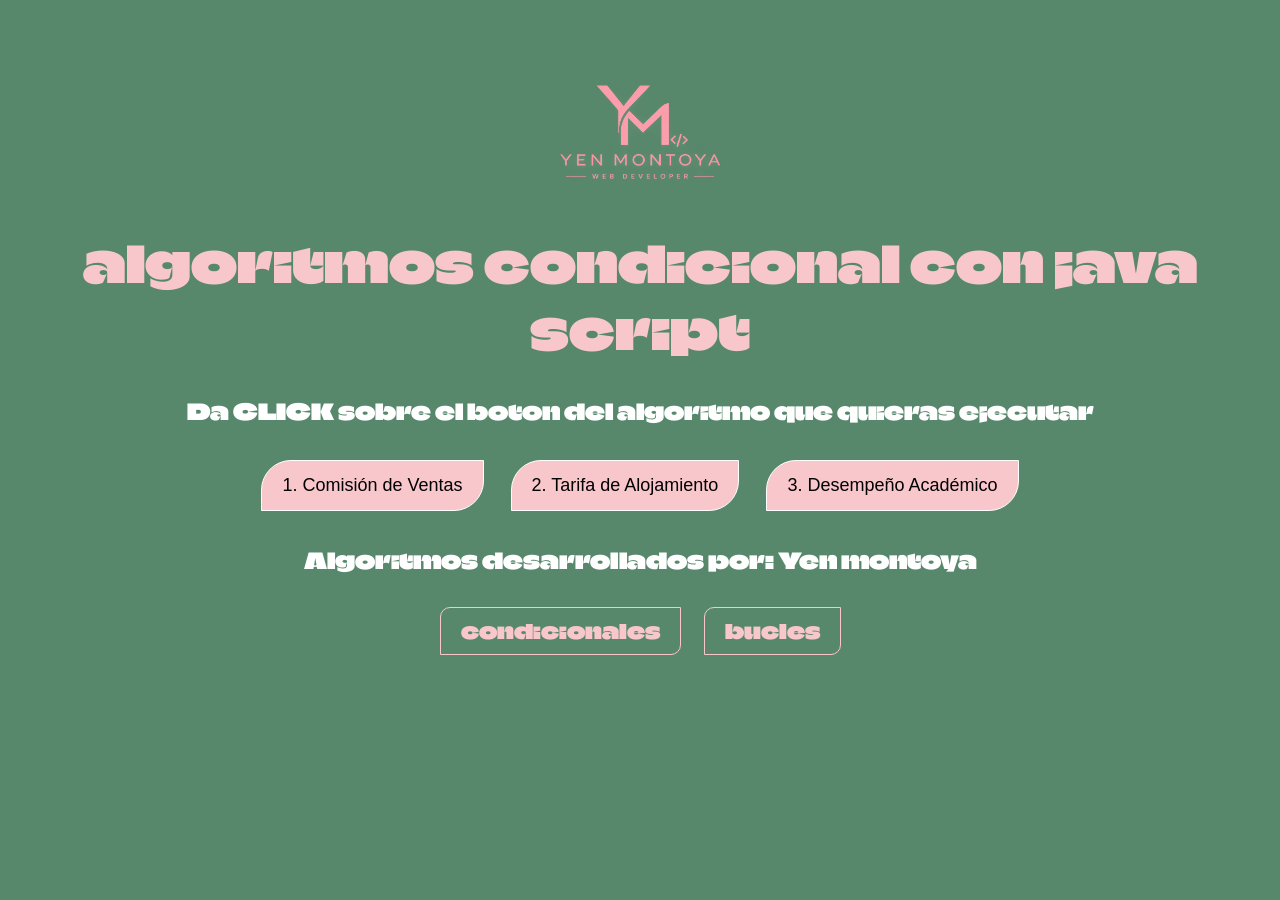
<file: index.html>
<!DOCTYPE html>
<html lang="es">
<head>
    <meta charset="UTF-8">
    <meta name="viewport" content="width-device-width, initial-scale=1.0">
    <title>algoritmos condicional</title>
    <link rel="stylesheet" href="styles.css">
</head>
<body>

    <img src="logo yen.png" alt="logo">
    <h1>algoritmos condicional con java script</h1>
    <p>Da CLICK sobre el boton del algoritmo que quieras ejecutar</p>
        <button onclick="calcularComision()">1. Comisión de Ventas</button>
        <button onclick="calcularAlojamiento()">2. Tarifa de Alojamiento</button>
        <button onclick="evaluarDesempeno()">3. Desempeño Académico</button>
    </div>
<p>Algoritmos desarrollados por: <spam>Yen montoya</spam></p>
<a href="index.html">condicionales</a>
<a href="indexx.html">bucles</a>

    <script src="condicional.js"></script>
</body>
</html>
</file>
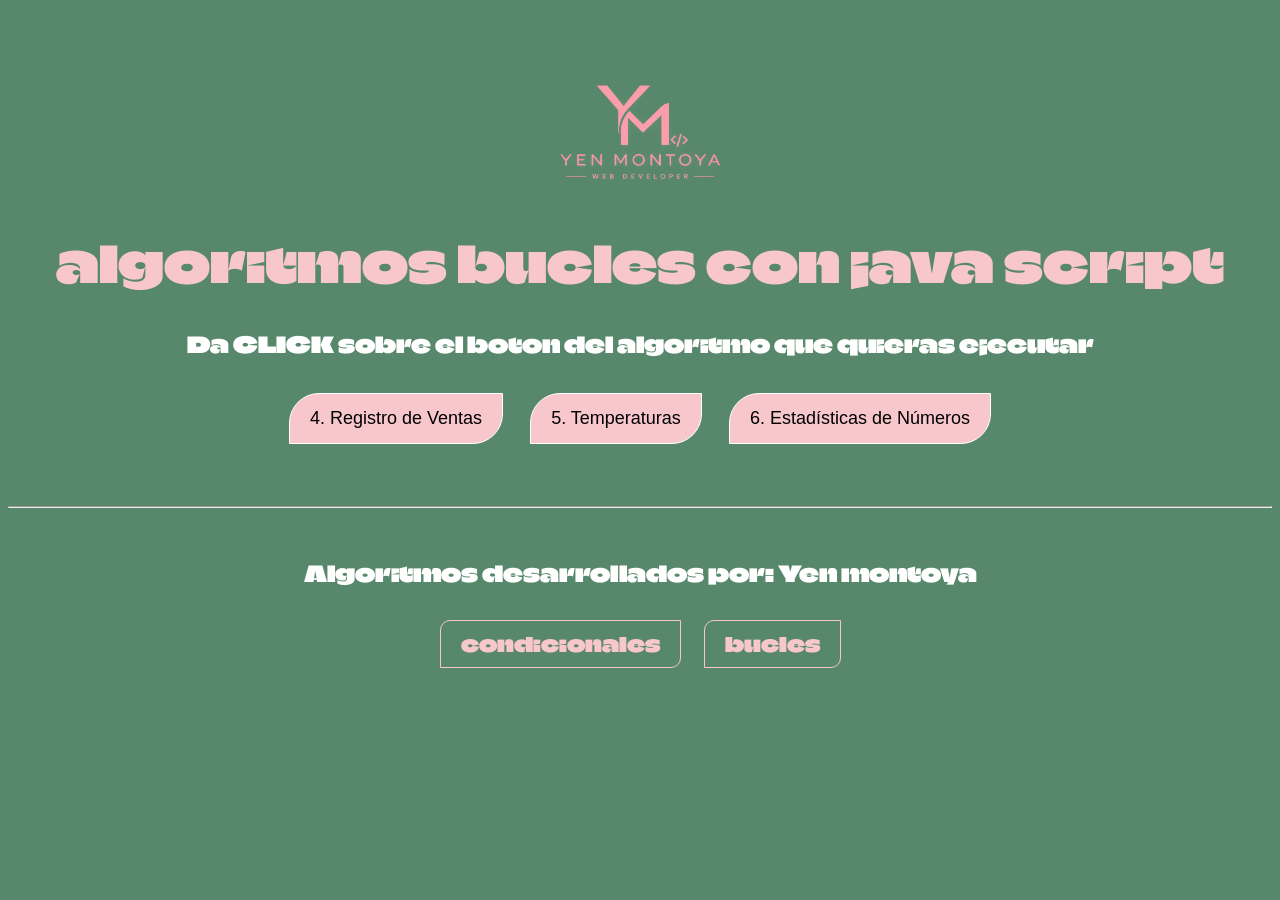
<file: indexx.html>
<!DOCTYPE html>
<html lang="es">
<head>
    <meta charset="UTF-8">
    <meta name="viewport" content="width-device-width, initial-scale=1.0">
    <title>algoritmos condicional</title>
    <link rel="stylesheet" href="styles.css">
</head>
<body>
    <img src="logo yen.png" alt="logo">
    <h1>algoritmos bucles con java script</h1>
    <p>Da CLICK sobre el boton del algoritmo que quieras ejecutar</p>
        <button onclick="registrarVentas()">4. Registro de Ventas</button>
        <button onclick="analizarTemperaturas()">5. Temperaturas</button>
        <button onclick="analizarNumeros()">6. Estadísticas de Números</button>

<hr>
<p>Algoritmos desarrollados por: <spam>Yen montoya</spam></p>
<a href="index.html">condicionales</a>
<a href="indexx.html">bucles</a>

    <script src="mainn.js"></script>
</body>
</html>
</file>
<file: styles.css>
@import url('https://fonts.googleapis.com/css2?family=Climate+Crisis:YEAR@1979&display=swap');

body{
text-align: center;
padding-top: 50px;
background-color: #57886C;
font-family: "Climate Crisis", sans-serif;
}

h1 {
 color: #F8C7CC;
 font-size: 50px;
}

p{
    color: #ffffff;
    font-size: 22px;
}
button{
    padding:14px 20px ;
    margin: 12px;
    background-color: #F8C7CC;
    font-size: 18px;
    border-radius: 20px;
    border-radius: 30px 0 30px;
    border: 1px solid #ffffff;
    cursor:pointer;
    transition: 0.5s
}
button:hover{
    background-color:transparent;
    color:#F8C7CC; 
    border-radius: 0 30px 0 30px;
    transform: scale(0.9);

}

img{
    width: 200px;
}

a{
    text-decoration: none;
    color:#F8C7CC;
    font-size:20px;
    background: transparent;
    border: 1px solid #F8C7CC ;
    display: inline-block;
    padding: 10px 20px;
    margin: 10px;
    border-radius: 10px 0 10px 0;

}

hr{
    margin: 50px 0;
}
</file>
